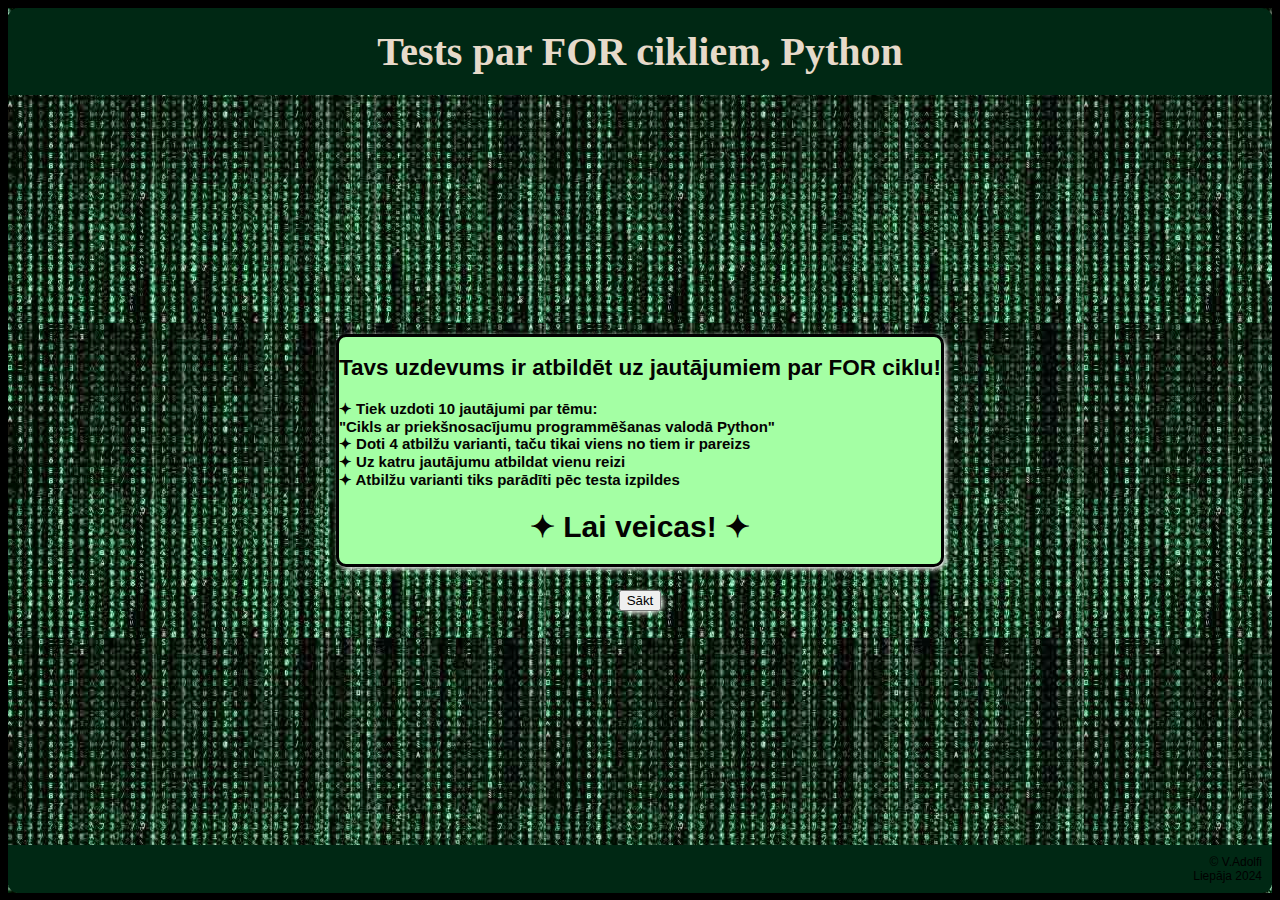
<file: templates/index.html>
<!DOCTYPE html>
<html>

<head>
  <meta charset="utf-8">
  <meta name="viewport" content="width=device-width">
  <title>Tests "FOR cikli"</title>
  <link href="../static/style.css" rel="stylesheet" type="text/css" />
</head>

<body>
  <div class="virsraksts">Tests par FOR cikliem, Python</div>
  <div class="apraksts">
      <div class="aprakstsd">
          <h2> Tavs uzdevums ir atbildēt uz jautājumiem par FOR ciklu! </h2>
          <p>✦ Tiek uzdoti 10 jautājumi par tēmu:<br>
              "Cikls ar priekšnosacījumu programmēšanas valodā Python"<br>
              ✦ Doti 4 atbilžu varianti, taču tikai viens no tiem ir pareizs<br>
              ✦ Uz katru jautājumu atbildat vienu reizi<br>
              ✦ Atbilžu varianti tiks parādīti pēc testa izpildes</p>
          <h1>✦ Lai veicas! ✦</h1>
      </div>
      <br>
      <div class="pogas">
          <a href="/tests">
              <input type="button" class="poga" value="Sākt">
          </a>
      </div>
  </div>
  <div class="autors">&copy; V.Adolfi<br>Liepāja 2024</div>
</body>

</html>
</file>
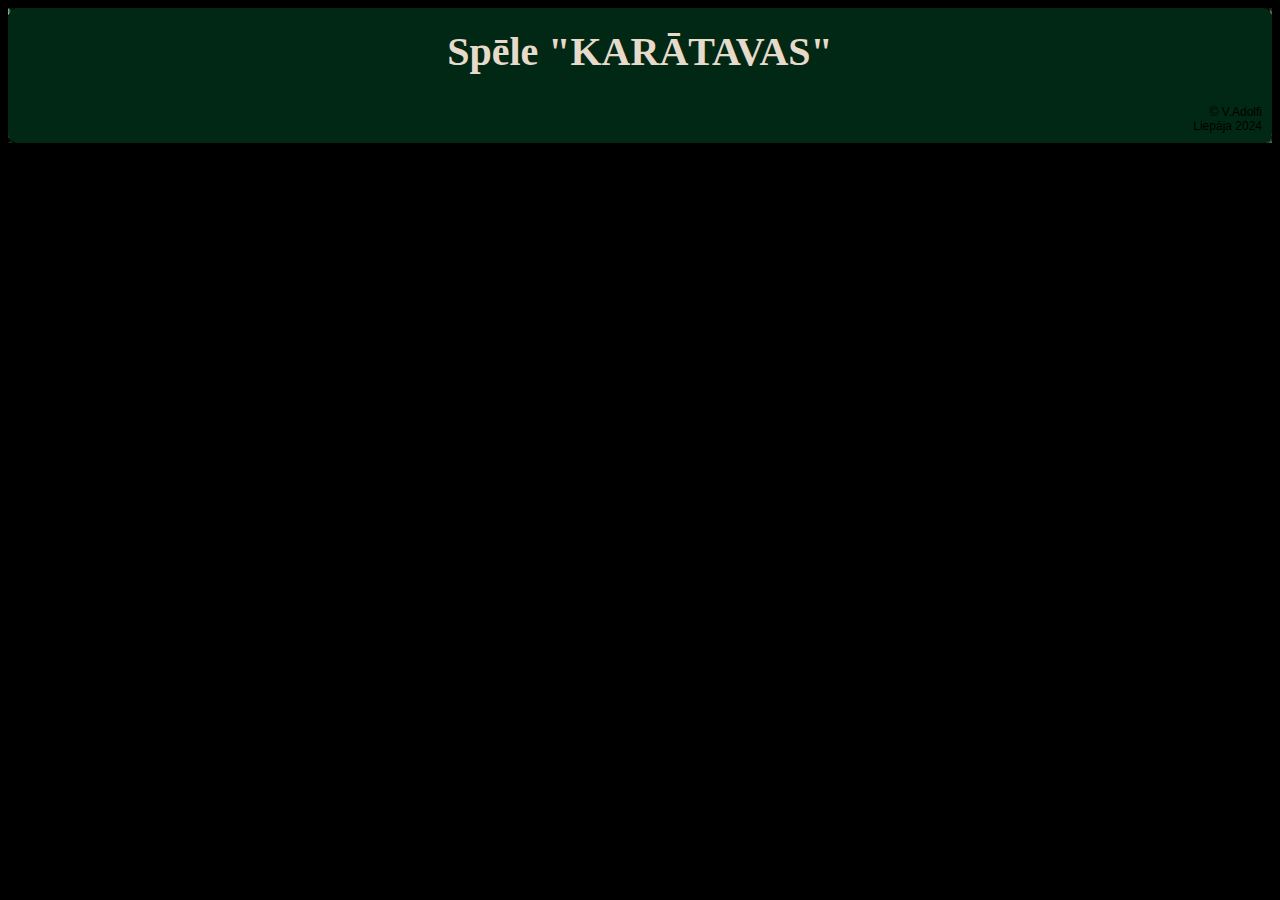
<file: templates/tests.html>
<!DOCTYPE html>
<html>

<head>
  <meta charset="utf-8">
  <meta name="viewport" content="width=device-width">
  <title>Tests "FOR cikli"</title>
  <link href="../static/style.css" rel="stylesheet" type="text/css" />
</head>

<body>
  <div class="virsraksts">Spēle "KARĀTAVAS"</div>
  
  <div class="autors">&copy; V.Adolfi<br>Liepāja 2024</div>
</body>

</html>
</file>
<file: static/style.css>
html {
  height: 100%;
  width: 100%;
  background-color: #000000;
  text-align:center;
  font-family: Calibri, sans-serif;
}
body {
  background-image: url("atteli/backgroundq.png");
}
.virsraksts{
  background-color: #002814;
  color: #e7daca;
  border-top-left-radius: 10px;
  border-top-right-radius: 10px;
  padding: 20px;
  font-family: Comic Sans MS;
  font-size: 40px;
  font-weight: bold;
}
.apraksts{
  background-repeat: no-repeat;
  background-position: center center;
  height:calc(100vh - 150px);
  display: flex;
  flex-direction: column;
  align-items: center; 
  justify-content: center;
}
.aprakstsd{
  background-color: #a4ffa4;
  color: #040302;
  border-radius: 10px;
  margin: 5px;
  font-size: 15px;
  font-weight: bold;
  border-style: solid;
  border-color: #020202;
  text-align: left;
  box-shadow: 2px 2px 5px #fefdfc;
}
.apraksts h1 {
  text-align: center;
}
.pogas{
  border-radius: 10px;
  box-shadow: 2px 2px 5px #f9f7f2;
}
.autors{
  background-color: #002814;
  border-bottom-left-radius: 10px;
  border-bottom-right-radius: 10px;
  padding: 10px;
  text-align:right;
  text-decoration-color: #ffffff;
  font-size: 12px;
}
</file>
